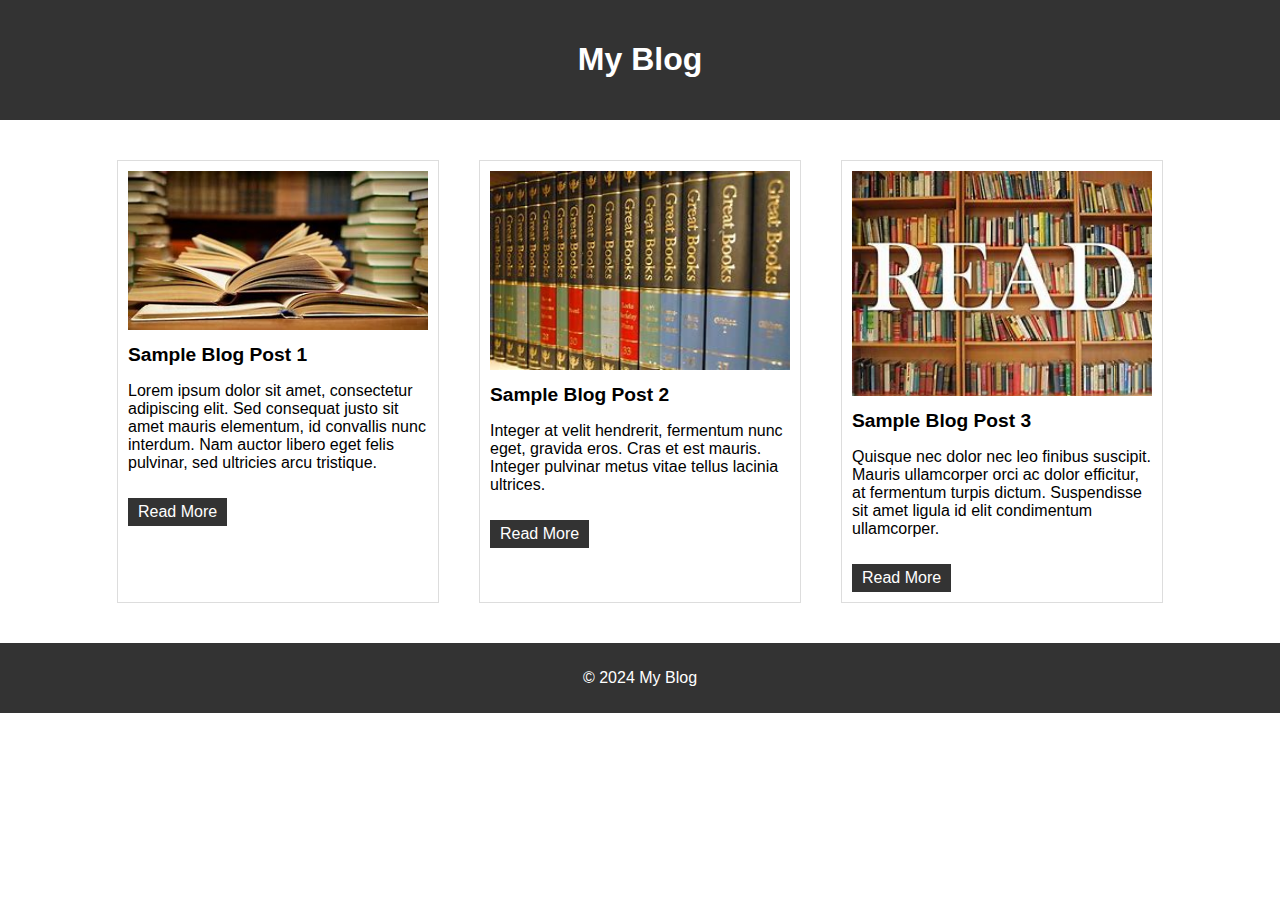
<file: Blog Website/index.html>
<!DOCTYPE html>
<html lang="en">

<head>
    <meta charset="UTF-8">
    <meta name="viewport" content="width=device-width, initial-scale=1.0">
    <title>Simple Blog Page</title>
    <link rel="stylesheet" href="styles.css">
</head>

<body>
    <header>
        <h1>My Blog</h1>
    </header>

    <main>
        <article>
            <img src="OIP.jpeg" alt="Placeholder Image">
            <h2>Sample Blog Post 1</h2>
            <p>Lorem ipsum dolor sit amet, consectetur adipiscing elit. Sed consequat justo sit amet mauris elementum,
                id convallis nunc interdum. Nam auctor libero eget felis pulvinar, sed ultricies arcu tristique.</p>
            <a href="#">Read More</a>
        </article>

        <article>
            <img src="download.jpeg" alt="Placeholder Image">
            <h2>Sample Blog Post 2</h2>
            <p>Integer at velit hendrerit, fermentum nunc eget, gravida eros. Cras et est mauris. Integer pulvinar metus
                vitae tellus lacinia ultrices.</p>
            <a href="#">Read More</a>
        </article>

        <article>
            <img src="OIP (1).jpeg" alt="Placeholder Image">
            <h2>Sample Blog Post 3</h2>
            <p>Quisque nec dolor nec leo finibus suscipit. Mauris ullamcorper orci ac dolor efficitur, at fermentum
                turpis dictum. Suspendisse sit amet ligula id elit condimentum ullamcorper.</p>
            <a href="#">Read More</a>
        </article>
    </main>

    <footer>
        <p>&copy; 2024 My Blog</p>
    </footer>
</body>

</html>
</file>
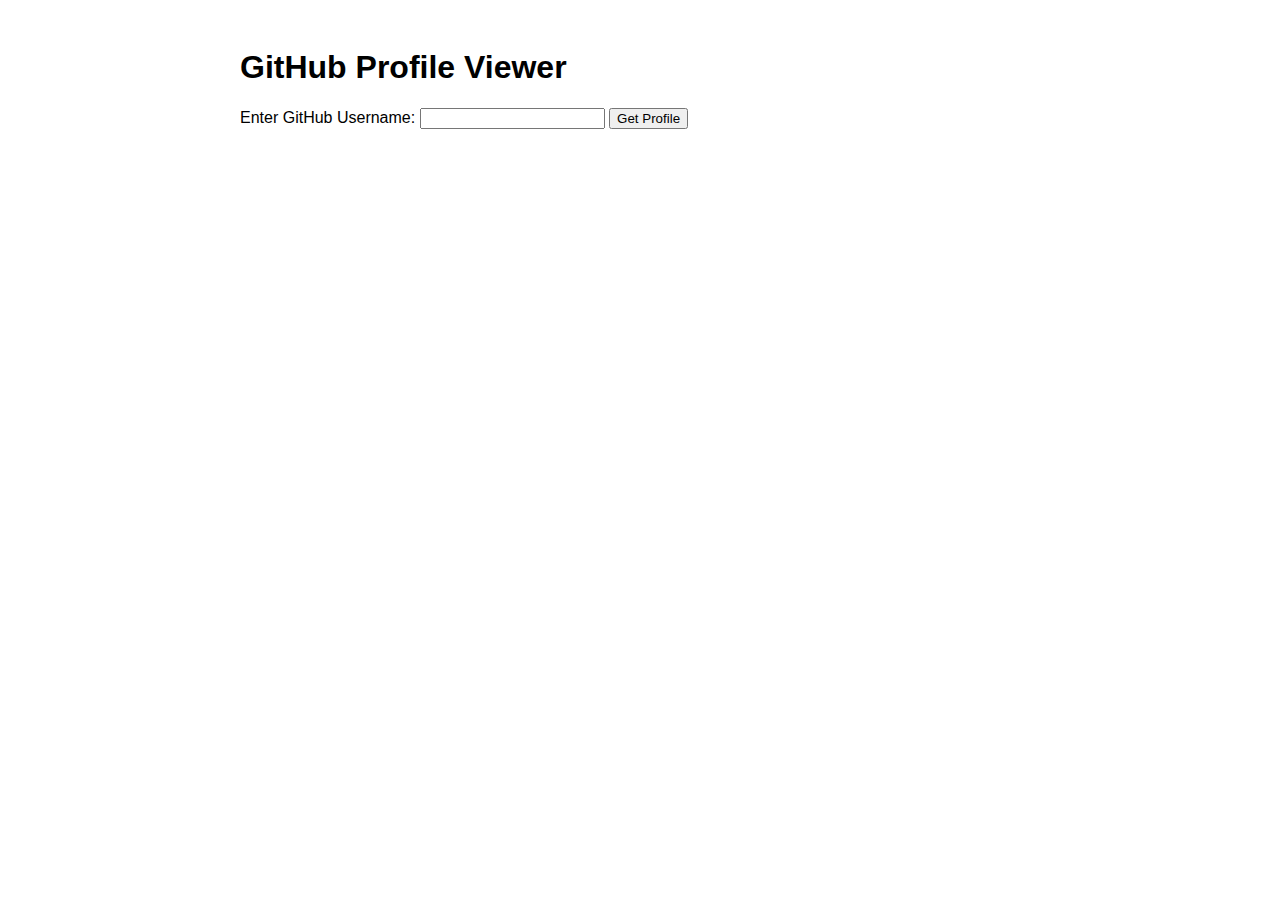
<file: GitHub Profile Viewer/index.html>
<!DOCTYPE html>
<html lang="en">
<head>
  <meta charset="UTF-8">
  <meta name="viewport" content="width=device-width, initial-scale=1.0">
  <title>GitHub Profile Viewer</title>
  <style>
    /* Add your CSS styles here */
    body {
      font-family: Arial, sans-serif;
    }
    .container {
      max-width: 800px;
      margin: 0 auto;
      padding: 20px;
    }
    .profile {
      margin-bottom: 20px;
    }
    .repositories {
      margin-bottom: 20px;
    }
    .error {
      color: red;
    }
  </style>
</head>
<body>
  <div class="container">
    <h1>GitHub Profile Viewer</h1>
    <label for="username">Enter GitHub Username:</label>
    <input type="text" id="username">
    <button onclick="fetchGitHubData()">Get Profile</button>
    <div id="profile" class="profile"></div>
    <div id="repositories" class="repositories"></div>
    <div id="error" class="error"></div>
  </div>
  
  <script>
    function fetchGitHubData() {
      const username = document.getElementById('username').value;
      const profileDiv = document.getElementById('profile');
      const repositoriesDiv = document.getElementById('repositories');
      const errorDiv = document.getElementById('error');
      
      profileDiv.innerHTML = '';
      repositoriesDiv.innerHTML = '';
      errorDiv.innerHTML = '';

      fetch(`https://api.github.com/users/${username}`)
        .then(response => {
          if (!response.ok) {
            throw new Error('User not found');
          }
          return response.json();
        })
        .then(data => {
          profileDiv.innerHTML = `
            <h2>${data.name || data.login}</h2>
            <img src="${data.avatar_url}" alt="Profile Picture" width="100">
            <p>Bio: ${data.bio || 'Not available'}</p>
            <p>Followers: ${data.followers}</p>
            <p>Following: ${data.following}</p>
            <p>Public Repositories: ${data.public_repos}</p>
          `;

          return fetch(`https://api.github.com/users/${username}/repos`);
        })
        .then(response => {
          if (!response.ok) {
            throw new Error('Failed to fetch repositories');
          }
          return response.json();
        })
        .then(repositories => {
          repositoriesDiv.innerHTML = '<h2>Repositories</h2>';
          repositories.forEach(repo => {
            const repoLink = document.createElement('a');
            repoLink.href = repo.html_url;
            repoLink.textContent = repo.name;
            repoLink.target = '_blank';
            repositoriesDiv.appendChild(repoLink);
            repositoriesDiv.appendChild(document.createElement('br'));
          });
        })
        .catch(error => {
          errorDiv.textContent = error.message;
        });
    }
  </script>
</body>
</html>
</file>
<file: Blog Website/styles.css>
body {
    font-family: Arial, sans-serif;
    margin: 0;
    padding: 0;
  }
  
  header {
    background-color: #333;
    color: #fff;
    text-align: center;
    padding: 20px;
  }
  
  main {
    display: flex;
    justify-content: center;
    flex-wrap: wrap;
    padding: 20px;
  }
  
  article {
    width: 300px;
    margin: 20px;
    border: 1px solid #ddd;
    padding: 10px;
  }
  
  article img {
    width: 100%;
    height: auto;
  }
  
  article h2 {
    font-size: 1.2rem;
    margin-top: 10px;
  }
  
  article p {
    margin-top: 10px;
  }
  
  article a {
    display: inline-block;
    background-color: #333;
    color: #fff;
    text-decoration: none;
    padding: 5px 10px;
    margin-top: 10px;
  }
  
  article a:hover {
    background-color: #555;
  }
  
  footer {
    background-color: #333;
    color: #fff;
    text-align: center;
    padding: 10px;
  }
</file>
